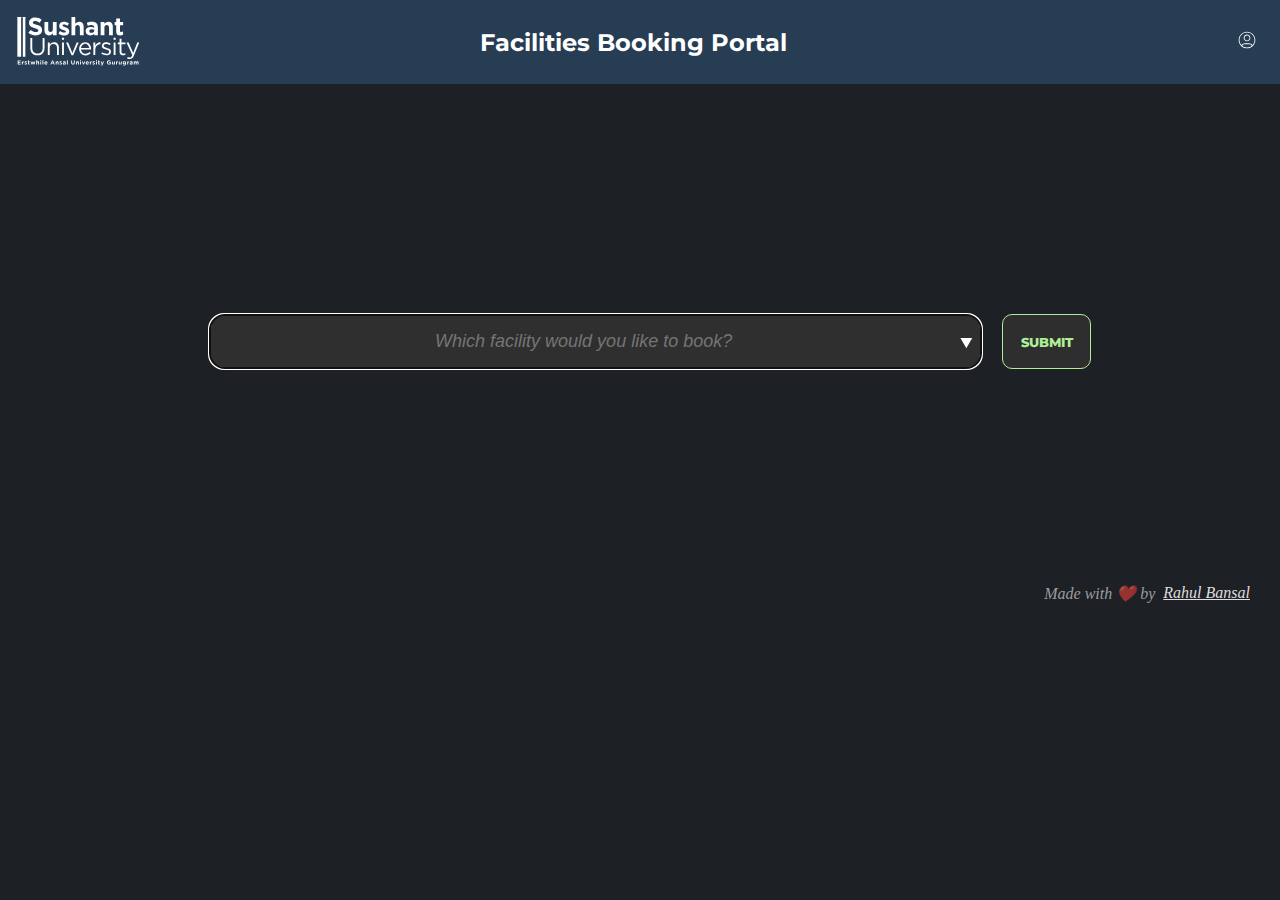
<file: index.html>
<!DOCTYPE html>
<html lang="en" dir="ltr">
  <head>

    <meta charset="utf-8">
    <link rel="stylesheet" type="text/css" href="styles/styles.css">
    <script src="./scripts/index.js"></script>

    <title>
      Facility Booking Portal
    </title>
  
  </head>

  <body style="background: #1D2025;">


    <header>
      <div class="header">
  
        <div class="header_logo">
          
          <img
          src="./sources/SU_logo_mono.svg" alt="Sushant University Logo"
          height="60px"
          width="auto">
  
        </div>
  
        <div class="header_title">
         
          Facilities Booking Portal
          
        </div>
  
        <div class="header_profile">
  
          <img src="./sources/profile.svg" alt="Profile"
          height="20px">
       
        </div>
  
      </div>
  
    </header>

    <div class="body_div" style="height: 500px; min-height: max-content;">
      
      <form id=search action="./calendar.html">
      
        <input 
          type="text" name="q" id="search_input"
          placeholder="Which facility would you like to book?"
          autocapitalize="none"
          autocomplete="off"
          spellcheck="false"
          autofocus
          list="facilities"
          onfocus="input_click()"
          onsubmit="submit()"
        >

        <button type="submit" 
          style="width: 100px; 
            margin-left: 20px;
            background: #2E2E2E;
            border-radius: 10px;
            border: 0.5px solid #AEEE97;
            font-family: montserrat, sans-serif;
            font-weight: 800;
            color: #AEEE97;"
          onclick="submit()">
          
          SUBMIT
        </button>
          
      </form>

    </div>
      

    <footer>
      Made with ❤️ by &nbsp;<a href="https://www.github.com/rbansal42" style="color: #dddddd; font-style: italic;"> Rahul Bansal</a>
    </footer>

    <!-- End of Structure. Below here is where magic happens. -->

    <datalist id="facilities">

      <option value="Auditorium"></option>
      <option value="Football Ground"></option>
      <option value="Basketball Court"></option>
      <option value="Tennis Court"></option>
      <option value="A015"></option>
      <option value="Conference Room (D508)"></option>

    </datalist>


  </body>

</html>
</file>
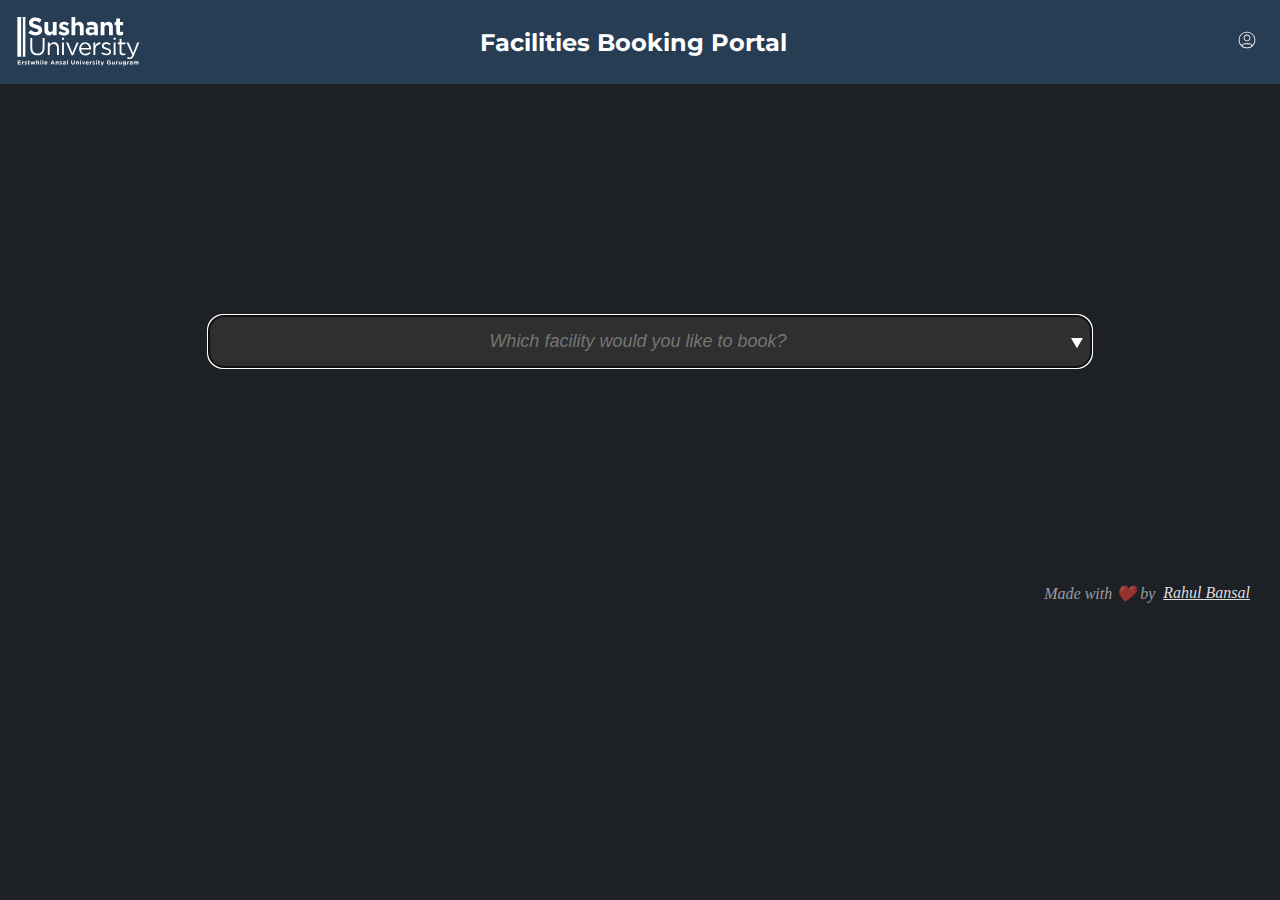
<file: test/index.html>
<!DOCTYPE html>
<html lang="en" dir="ltr">
  <head>

    <meta charset="utf-8">
    <link rel="stylesheet" type="text/css" href="styles/styles.css">
    <script src="./scripts/index.js"></script>

    <title>
      Facility Booking Portal
    </title>
  
  </head>

  <body style="background: #1D2025;">


    <header>
      <div class="header">
  
        <div class="header_logo">
          
          <img
          src="./sources/SU_logo_mono.svg" alt="Sushant University Logo"
          height="60px"
          width="auto">
  
        </div>
  
        <div class="header_title">
         
          Facilities Booking Portal
          
        </div>
  
        <div class="header_profile">
  
          <img src="./sources/profile.svg" alt="Profile"
          height="20px">
       
        </div>
  
      </div>
  
    </header>

    <div class="body_div" style="height: 500px; min-height: max-content;">
      
      <form id=search action="search_select.php">
      
        <input 
          type="text" name="Search" id="search_input"
          placeholder="Which facility would you like to book?"
          autocapitalize="none"
          autocomplete="off"
          spellcheck="false"
          autofocus
          list="facilities"
          onfocus="input_click()"
          onsubmit="submit()"
        >
          
      </form>

    </div>
      

    <footer>
      Made with ❤️ by &nbsp;<a href="https://www.github.com/rbansal42" style="color: #dddddd; font-style: italic;"> Rahul Bansal</a>
    </footer>

    <!-- End of Structure. Below here is where magic happens. -->

    <datalist id="facilities">

      <option value="Auditorium"></option>
      <option value="Football Ground"></option>
      <option value="Basketball Court"></option>
      <option value="Tennis Court"></option>
      <option value="A015"></option>
      <option value="Conference Room (D508)"></option>

    </datalist>


  </body>

</html>
</file>
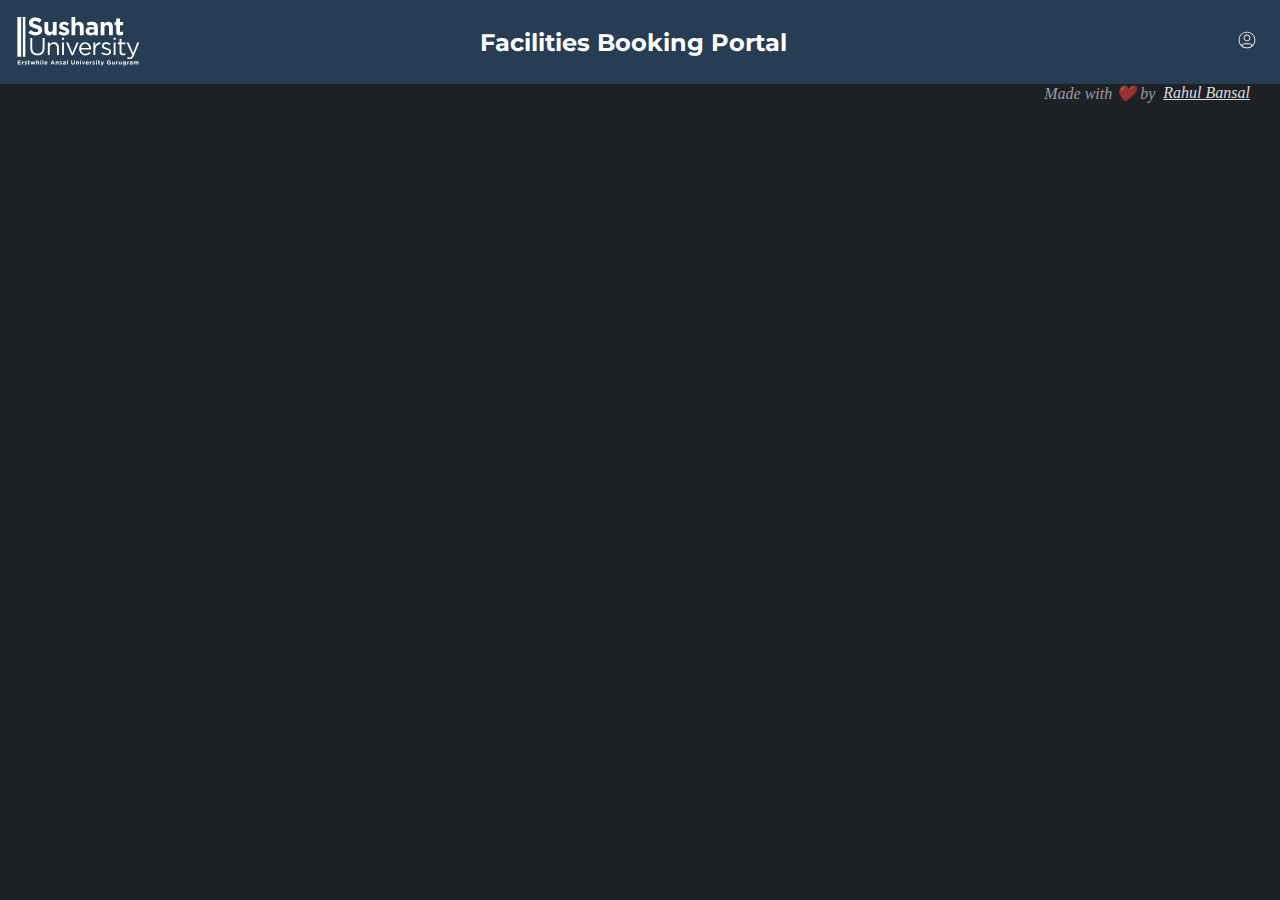
<file: book.html>
<!DOCTYPE html>
<html lang="en" dir="ltr">
  <head>

    <meta charset="utf-8">
    <link rel="stylesheet" type="text/css" href="styles/styles.css">
    <script src="./scripts/index.js"></script>

    <title>
      Facility Booking Portal
    </title>
  
  </head>

  <body style="background: #1D2025;">

    <header>
        <div class="header">
    
          <div class="header_logo">
            
            <img
            src="./sources/SU_logo_mono.svg" alt="Sushant University Logo"
            height="60px"
            width="auto">
    
          </div>
    
          <div class="header_title">
           
            Facilities Booking Portal
            
          </div>
    
          <div class="header_profile">
    
            <img src="./sources/profile.svg" alt="Profile"
            height="20px">
         
          </div>
    
        </div>
    
      </header>

      


      <footer>
        Made with ❤️ by &nbsp;<a href="https://www.github.com/rbansal42" style="color: #dddddd; font-style: italic;"> Rahul Bansal</a>
      </footer>
</file>
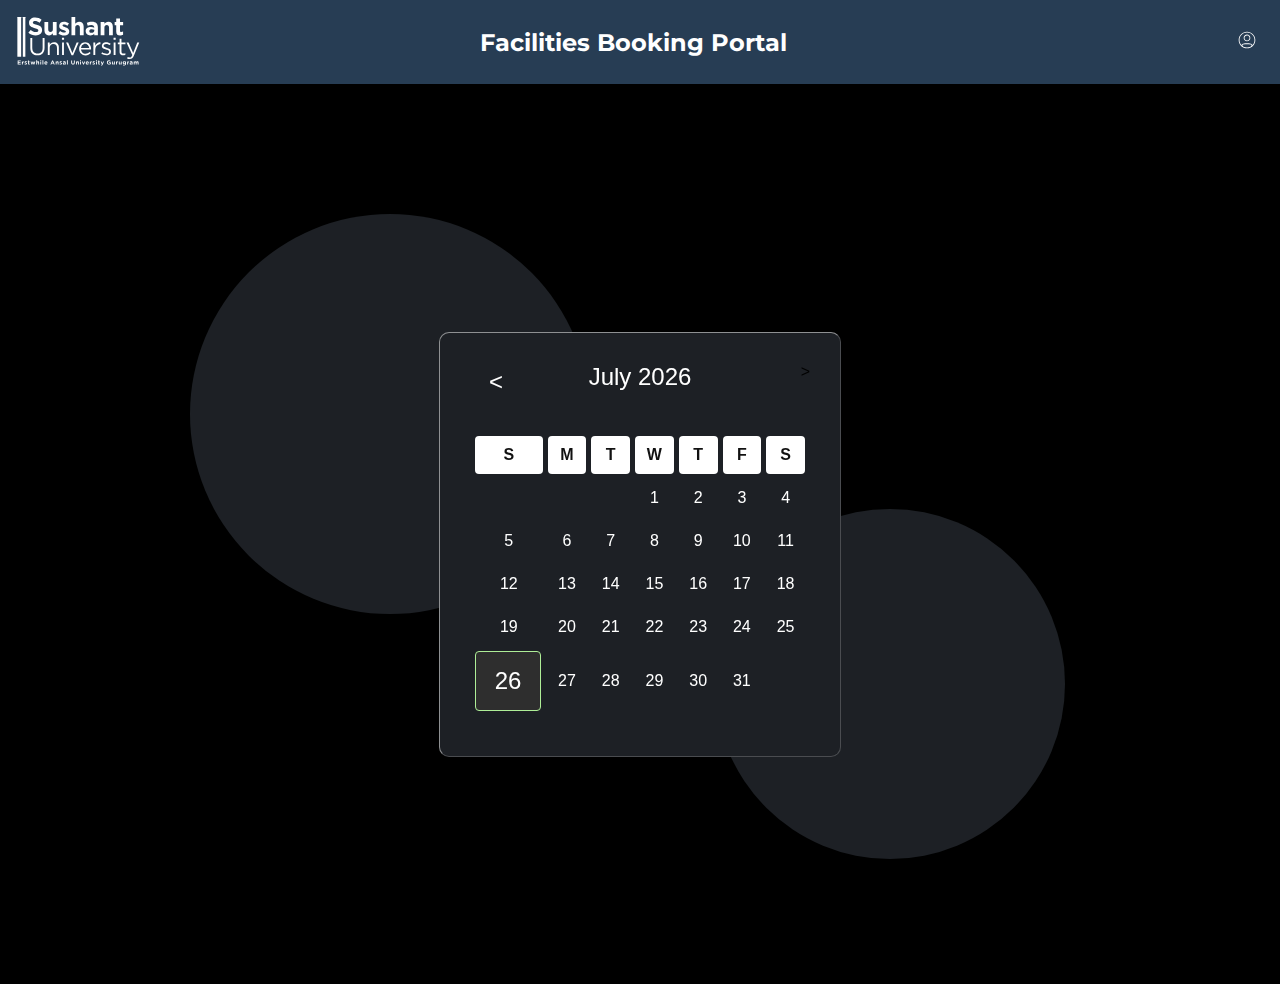
<file: calendar.html>
<!DOCTYPE html>
<html>
    <head>
        <meta charset="UTF-8">
        <title>Calender</title>
        <link rel="stylesheet" href="./styles/dycalendar.css">
        <link rel="stylesheet" href="./styles/styles.css">
        
    </head>
    <body>

    </body>
    <header>
        <div class="header">
    
          <div class="header_logo">
            
            <img
            src="./sources/SU_logo_mono.svg" alt="Sushant University Logo"
            height="60px"
            width="auto">
    
          </div>
    
          <div class="header_title">
           
            Facilities Booking Portal
            
          </div>
    
          <div class="header_profile">
    
            <img src="./sources/profile.svg" alt="Profile"
            height="20px">
         
          </div>
    
        </div>
    
      </header>
    <section>
        <div class="box">
            <h1 id="facility_name">
                
                
            </h1>
        <div class="container">
        <div id="dycalendar">

        </div>
        </div>

        </div>
    </section>
    <script src="./scripts/dycalendar.js"></script>
    <script>
        dycalendar.draw({
            target : '#dycalendar',
            type: 'month',
            dayformat: 'full',
            monthformat: 'full',
            highlighttargetdate: true,
            prevnextbutton: 'show'

        })

    </script>
</html>
</file>
<file: styles/styles.css>
@import url('https://fonts.googleapis.com/css2?family=Montserrat&display=swap');
@import url('https://fonts.googleapis.com/css?family=Poppins:200,300,400,500,600,700,800,900&display=swap');

{
    
}

header {
    /* display: flex; */
    background-color: #273D54;
    border-style: none;
    padding: 10px;
    margin: 0;
    border-radius: 0;
    /* width: 99%; */

}

h1 {
    color: #fff;
    margin-left: 20px;
    margin-top: 10px;
    margin-bottom: 10px;
    font-size: xx-large;
    font-family: montserrat, sans-serif;
    font-weight: bolder;
    align-content: center;
    justify-content: center;
    text-align: center;
}

html {
    margin: 0;
}

body {
    margin: 0;
}

.header {
    display: flex;
    width: 100%;
    min-width: 300px;
}


.header_logo {
    display: inline;
    width: 33%;
    vertical-align: middle; 
}

.header_title {
    display: inline;
    color: white;
    justify-content: center;
    height: auto;
    align-items: center;
    vertical-align: middle;
    font-family: 'Montserrat', sans-serif;
    font-weight: bold;
    font-size: x-large;
    text-align: center;
    display: inline-block;
    width: 33%;
    align-self: center;
}

.header_profile {
    display: inline;
    width: 33%;
    align-content: center;
    align-self: center;
    text-align: right;
}

.body_div {
    display: flex;
    align-items: center;
    justify-content: center;
    margin: auto auto;
    width: inherit;
    color: white;
    padding-left: 20px;
    font-family: 'Montserrat', sans-serif;
    font-weight: bold;
    font-size: x-large;
    position: relative;
    /* vertical-align: middle; */

}

#search {

    display: flex;
    align-content: center;
    width: 70%;
    height: fit-content; 
    line-height: 40px;
    margin-top: 15px;
    position: relative;
    vertical-align: middle;
    text-align: center;
    color: #ffffff;
    border-style: none;
}
#search_input {

    display: flex;
    align-content: center;
    width: 100%;
    padding-top: 15px;
    padding-bottom: 15px;
    position: relative;
    vertical-align: middle;
    text-align: center;
    color: #ffffff;
    background-color: #2f2f2f;
    border-style: 0.5px;
    border-color: #AEEE97;
    border-radius: 15px;
    font-size: 18px;
    font-style: italic;
}

footer {
    display: flex;
    border-top: 1px;
    border-color: #102a43;
    height: 30px;
    font-size: medium; 
    color: #ffffff90;
    font-style: italic;
    text-align: right;
    justify-content: right;
    padding-right: 30px;
}

section
{
    position: relative;
    display: flex;
    justify-content: center;
    align-items: center;
    min-height: 100vh;
    background: black;
    overflow: hidden;

}
section::before
{
    content: '';
    position: absolute;
    width: 400px;
    height: 400px;
    background: #1d2025;
    border-radius: 50%;
    transform: translate(-250px, -120px);
}

section::after
{
    content: '';
    position: absolute;
    width: 350px;
    height: 350px;
    background:#1d2025 ;
    border-radius: 50%;
    transform: translate(250px,150px);
}
.box 
{
    position: relative;
    z-index: 1000;
}

.container 
{
    position: relative;
    width: 400px;
    min-height: 400px;
    background: #1D2025;
    border: 1px solid rgba(255,255,255,0.5);
    border-right: 1px solid rgba(255,255,255,0.2);
    border-bottom:1px solid rgba(255,255,255,0.2) ;
    backdrop-filter: blur(25px);
    border-radius: 10px;
    display: flex;
    justify-content: center;
    align-items: center;

}

#dycalendar 
{

    width: 100%;
    padding: 20px;

}
#dycalendar table
{
    width: 100%;
    margin-top: 40px;
    border-spacing: 5px;

}
#dycalendar table tr:nth-child(1) td
{
    background: #fff;
    color: #111;
    border-radius: 4px;
    font-weight: 600;
}
#dycalendar table td 
{
    color: #fff;
    padding: 10px;
    cursor: pointer;
    border-radius: 4px;

}
#dycalendar table td :hover{
    background: #fff;
    color: #111 !important;

}

.dycalendar-month-container .dycalendar-today-date, 
.dycalendar-month-container .dycalendar-target-date
{
    background: #2e2e2e;
    color: white !important;
    width: 44px;
    height: 38px;
    right: 4px;
    left : 4px;
    border-radius: 4px;
    border-color: #AEEE97;
    border-style: solid;
    border-width: 1px;
    display: flex;
    justify-content: center;
    align-items: center;
    font-size: 24px;


}
.dycalendar-month-container .dycalendar-header .dycalendar-prev-next-btn.prev-btn
{

    color: #fff;
    width: 44px;
    height: 38px;
    right: 4px;
    left : 4px;
    border-radius: 4px;
    display: flex;
    justify-content: center;
    align-items: center;
    font-size: 24px;

}
.dycalendar-month-container .dycalendar-span-month-year
{
    color: #fff;
    font-size: 1.5em;
    font-weight: 500;


}
</file>
<file: test/styles/styles.css>
@import url('https://fonts.googleapis.com/css2?family=Montserrat');

header {
    /* display: flex; */
    background-color: #273D54;
    border-style: none;
    padding: 10px;
    margin: 0;
    border-radius: 0;
    /* width: 99%; */

}

h1 {
    color: #d30000;
    margin-left: 20px;
    margin-top: 10px;
    margin-bottom: 10px;
}

html {
    margin: 0;
}

body {
    margin: 0;
}

.header {
    display: flex;
    width: 100%;
    min-width: 300px;
}


.header_logo {
    display: inline;
    width: 33%;
    vertical-align: middle; 
}

.header_title {
    display: inline;
    color: white;
    justify-content: center;
    height: auto;
    align-items: center;
    vertical-align: middle;
    font-family: 'Montserrat', sans-serif;
    font-weight: bold;
    font-size: x-large;
    text-align: center;
    display: inline-block;
    width: 33%;
    align-self: center;
}

.header_profile {
    display: inline;
    width: 33%;
    align-content: center;
    align-self: center;
    text-align: right;
}

.body_div {
    display: flex;
    align-items: center;
    justify-content: center;
    margin: auto auto;
    width: inherit;
    color: white;
    padding-left: 20px;
    font-family: 'Montserrat', sans-serif;
    font-weight: bold;
    font-size: x-large;
    position: relative;
    /* vertical-align: middle; */

}

#search {

    display: flex;
    align-content: center;
    width: 70%;
    height: fit-content; 
    line-height: 40px;
    margin-top: 15px;
    position: relative;
    vertical-align: middle;
    text-align: center;
    color: #ffffff;
    background-color: #2f2f2f;
    border-style: none;
    border-top-left-radius: 15px;
    border-top-right-radius: 15px;
    border-bottom-left-radius: 15px;
    border-bottom-right-radius: 15px;
    box-shadow: 2px ,black,;
}
#search_input {

    display: flex;
    align-content: center;
    width: 100%;
    padding-top: 15px;
    padding-bottom: 15px;
    position: relative;
    vertical-align: middle;
    text-align: center;
    color: #ffffff;
    background-color: #2f2f2f;
    border-style: none;
    border-top-left-radius: 15px;
    border-top-right-radius: 15px;
    border-bottom-left-radius: 15px;
    border-bottom-right-radius: 15px;
    font-size: 18px;
    font-style: italic;
}

footer {
    display: flex;
    border-top: 1px;
    border-color: #102a43;
    height: 30px;
    font-size: medium; 
    color: #ffffff90;
    font-style: italic;
    text-align: right;
    justify-content: right;
    padding-right: 30px;
}
</file>
<file: styles/dycalendar.css>
/*!
 * dyCalendar is a JavaScript library for creating Calendar.
 *
 * Author: Yusuf Shakeel
 * https://github.com/yusufshakeel
 *
 * GitHub Link: https://github.com/yusufshakeel/dyCalendarJS
 *
 * MIT license
 * Copyright (c) 2016 Yusuf Shakeel
 *
 * Date: 2014-08-17 sunday
 */

.dycalendar-container {
    display: inline-block;
    border : 1px solid #eee;
}

.dycalendar-container.round-edge {
    border-radius: 5%;
    -o-border-radius: 5%;
    -moz-border-radius: 5%;
    -webkit-border-radius: 5%;
}



/*================================== DAY CALENDAR ========================*/
/*
 * day calendar style
 *-------------------------------------------------*/
.dycalendar-day-container {
    padding : 10px;
    text-align : center;
    font-family : Arial;
}

.dycalendar-day-container div{
    padding : 0;
    margin-bottom : 10px;
}

.dycalendar-day-container .dycalendar-span-day {
    font-size : 110%;
}

.dycalendar-day-container .dycalendar-span-date {
    font-size : 250%;
}

.dycalendar-day-container .dycalendar-span-month-year {
    font-size : 90%
}

/*================================== DAY CALENDAR ENDS HERE ===============*/



/*================================== MONTH CALENDAR DEFAULT ========================*/

/*
 * month calendar style
 *-------------------------------------------------*/
.dycalendar-month-container {
    padding : 10px;
    text-align : center;
    font-family : Arial;
}

.dycalendar-month-container div{
    padding : 0;
    margin-bottom : 10px;
}

.dycalendar-month-container .dycalendar-header {
    position : relative;
}

.dycalendar-month-container .dycalendar-header .dycalendar-prev-next-btn {
    position : absolute;
    top : 0;
    cursor : pointer;
}

.dycalendar-month-container .dycalendar-header .dycalendar-prev-next-btn.prev-btn {
    left : 0;
}

.dycalendar-month-container .dycalendar-header .dycalendar-prev-next-btn.next-btn {
    right : 0;
}

.dycalendar-month-container .dycalendar-span-month-year {
    margin : 5px;
    cursor : pointer;
}

.dycalendar-month-container .dycalendar-body table tr td {
    padding : 5px;
}

.dycalendar-month-container .dycalendar-today-date,
.dycalendar-month-container .dycalendar-target-date {
    background-color: #111;
    color : #fff;
    border-radius: 2px;
}

/*================================== MONTH CALENDAR ENS HERE ===============*/



/*================================== DYCALENDAR SKIN =======================*/

/*
 * calendar skin  (default skin)
 *-------------------------------------------------*/
.dycalendar-container.gradient {
    background: #fff;
}

/*
 * calendar skin  (skin-black)
 *-------------------------------------------------*/
.dycalendar-container.skin-black {
    color : #fff;
    background-color: #111;
    border : 0;
}

.dycalendar-container.skin-black.gradient {
    background: #111;
}

.dycalendar-container.skin-black .dycalendar-today-date,
.dycalendar-container.skin-black .dycalendar-target-date {
    background-color: #fff;
    color : #111;
    border-radius: 2px;
}

/*
 * calendar skin  (skin-blue)
 *-------------------------------------------------*/
.dycalendar-container.skin-blue {
    color : #fff;
    background-color: #3c99d3;
    border : 0;
}

.dycalendar-container.skin-blue.gradient {
    background: #3c99d3;
    background: linear-gradient(#5ebbf5, #3c99d3);
    background: -o-linear-gradient(#5ebbf5, #3c99d3);
    background: -moz-linear-gradient(#5ebbf5, #3c99d3);
    background: -webkit-linear-gradient(#5ebbf5, #3c99d3);
}

.dycalendar-container.skin-blue .dycalendar-today-date,
.dycalendar-container.skin-blue .dycalendar-target-date {
    background-color: #fff;
    color : #3c99d3;
    border-radius: 2px;
}

/*
 * calendar skin  (skin-green)
 *-------------------------------------------------*/
.dycalendar-container.skin-green {
    color : #fff;
    background-color: #2bb063;
    border : 0;
}

.dycalendar-container.skin-green.gradient {
    background: #2bb063;
    background: linear-gradient(#3dd175, #2bb063);
    background: -o-linear-gradient(#3dd175, #2bb063);
    background: -moz-linear-gradient(#3dd175, #2bb063);
    background: -webkit-linear-gradient(#3dd175, #2bb063);
}

.dycalendar-container.skin-green .dycalendar-today-date,
.dycalendar-container.skin-green .dycalendar-target-date {
    background-color: #fff;
    color : #2bb063;
    border-radius: 2px;
}

/*
 * calendar skin  (skin-purple)
 *-------------------------------------------------*/
.dycalendar-container.skin-purple {
    color : #fff;
    background-color: #975ea4;
    border : 0;
}

.dycalendar-container.skin-purple.gradient {
    background: #975ea4;
    background: linear-gradient(#ca82d7, #975ea4);
    background: -o-linear-gradient(#ca82d7, #975ea4);
    background: -moz-linear-gradient(#ca82d7, #975ea4);
    background: -webkit-linear-gradient(#ca82d7, #975ea4);
}

.dycalendar-container.skin-purple .dycalendar-today-date,
.dycalendar-container.skin-purple .dycalendar-target-date {
    background-color: #fff;
    color : #975ea4;
    border-radius: 2px;
}

/*
 * calendar skin  (skin-red)
 *-------------------------------------------------*/
.dycalendar-container.skin-red {
    color : #fff;
    background-color: #e94d40;
    border : 0;
}

.dycalendar-container.skin-red.gradient {
    background: #e94d40;
    background: linear-gradient(#fb6f62, #e94d40);
    background: -o-linear-gradient(#fb6f62, #e94d40);
    background: -moz-linear-gradient(#fb6f62, #e94d40);
    background: -webkit-linear-gradient(#fb6f62, #e94d40);
}

.dycalendar-container.skin-red .dycalendar-today-date,
.dycalendar-container.skin-red .dycalendar-target-date {
    background-color: #fff;
    color : #e94d40;
    border-radius: 2px;
}

/*
 * calendar skin  (skin-spacegray)
 *-------------------------------------------------*/
.dycalendar-container.skin-spacegray {
    color : #fff;
    background-color: #343d46;
    border : 0;
}

.dycalendar-container.skin-spacegray.gradient {
    background: #343d46;
    background: linear-gradient(#454e57, #343d46);
    background: -o-linear-gradient(#454e57, #343d46);
    background: -moz-linear-gradient(#454e57, #343d46);
    background: -webkit-linear-gradient(#454e57, #343d46);
}

.dycalendar-container.skin-spacegray .dycalendar-today-date,
.dycalendar-container.skin-spacegray .dycalendar-target-date {
    background-color: #fff;
    color : #343d46;
    border-radius: 2px;
}

/*================================== DYCALENDAR SKIN ENDS HERE =============*/


/*================================== DYCALENDAR SHADOW =====================*/
/*
 * calendar shadow  (shadow-default)
 *-------------------------------------------------*/
 /* .dycalendar-container.shadow-default {
     -o-box-shadow: 0 4px 4px 0 rgba(50, 50, 50, 0.4);
     -moz-box-shadow: 0 4px 4px 0 rgba(50, 50, 50, 0.4);
     -webkit-box-shadow: 0 4px 4px 0 rgba(50, 50, 50, 0.4);
     box-shadow: 0 4px 4px 0 rgba(50, 50, 50, 0.4);
 } */

 /*
  * calendar shadow  (shadow-black)
  *-------------------------------------------------*/
/* .dycalendar-container.shadow-black {
    -o-box-shadow: 0 4px 4px 0 rgba(0, 0, 0, 0.4);
    -moz-box-shadow: 0 4px 4px 0 rgba(0, 0, 0, 0.4);
    -webkit-box-shadow: 0 4px 4px 0 rgba(0, 0, 0, 0.4);
    box-shadow: 0 4px 4px 0 rgba(0, 0, 0, 0.4);
} */

/*
 * calendar shadow  (shadow-blue)
 *-------------------------------------------------*/
/* .dycalendar-container.shadow-blue {
   -o-box-shadow: 0 4px 4px 0 rgba(60, 153, 211, 0.4);
   -moz-box-shadow: 0 4px 4px 0 rgba(60, 153, 211, 0.4);
   -webkit-box-shadow: 0 4px 4px 0 rgba(60, 153, 211, 0.4);
   box-shadow: 0 4px 4px 0 rgba(60, 153, 211, 0.4);
} */

/*
 * calendar shadow  (shadow-green)
 *-------------------------------------------------*/
/* .dycalendar-container.shadow-green {
   -o-box-shadow: 0 4px 4px 0 rgba(43, 176, 99, 0.4);
   -moz-box-shadow: 0 4px 4px 0 rgba(43, 176, 99, 0.4);
   -webkit-box-shadow: 0 4px 4px 0 rgba(43, 176, 99, 0.4);
   box-shadow: 0 4px 4px 0 rgba(43, 176, 99, 0.4);
} */

/*
 * calendar shadow  (shadow-purple)
 *-------------------------------------------------*/
/* .dycalendar-container.shadow-purple {
   -o-box-shadow: 0 4px 4px 0 rgba(151, 94, 164, 0.4);
   -moz-box-shadow: 0 4px 4px 0 rgba(151, 94, 164, 0.4);
   -webkit-box-shadow: 0 4px 4px 0 rgba(151, 94, 164, 0.4);
   box-shadow: 0 4px 4px 0 rgba(151, 94, 164, 0.4);
} */

/*
 * calendar shadow  (shadow-red)
 *-------------------------------------------------*/
/* .dycalendar-container.shadow-red {
   -o-box-shadow: 0 4px 4px 0 rgba(233, 77, 64, 0.4);
   -moz-box-shadow: 0 4px 4px 0 rgba(233, 77, 64, 0.4);
   -webkit-box-shadow: 0 4px 4px 0 rgba(233, 77, 64, 0.4);
   box-shadow: 0 4px 4px 0 rgba(233, 77, 64, 0.4);
} */

/*
 * calendar shadow  (shadow-spacegray)
 *-------------------------------------------------*/
/* .dycalendar-container.shadow-spacegray {
   -o-box-shadow: 0 4px 4px 0 rgba(52, 61, 70, 1);
   -moz-box-shadow: 0 4px 4px 0 rgba(52, 61, 70, 1);
   -webkit-box-shadow: 0 4px 4px 0 rgba(52, 61, 70, 1);
   box-shadow: 0 4px 4px 0 rgba(52, 61, 70, 1);
} */

/*================================== DYCALENDAR SHADOW ENDS HERE ===========*/
</file>
